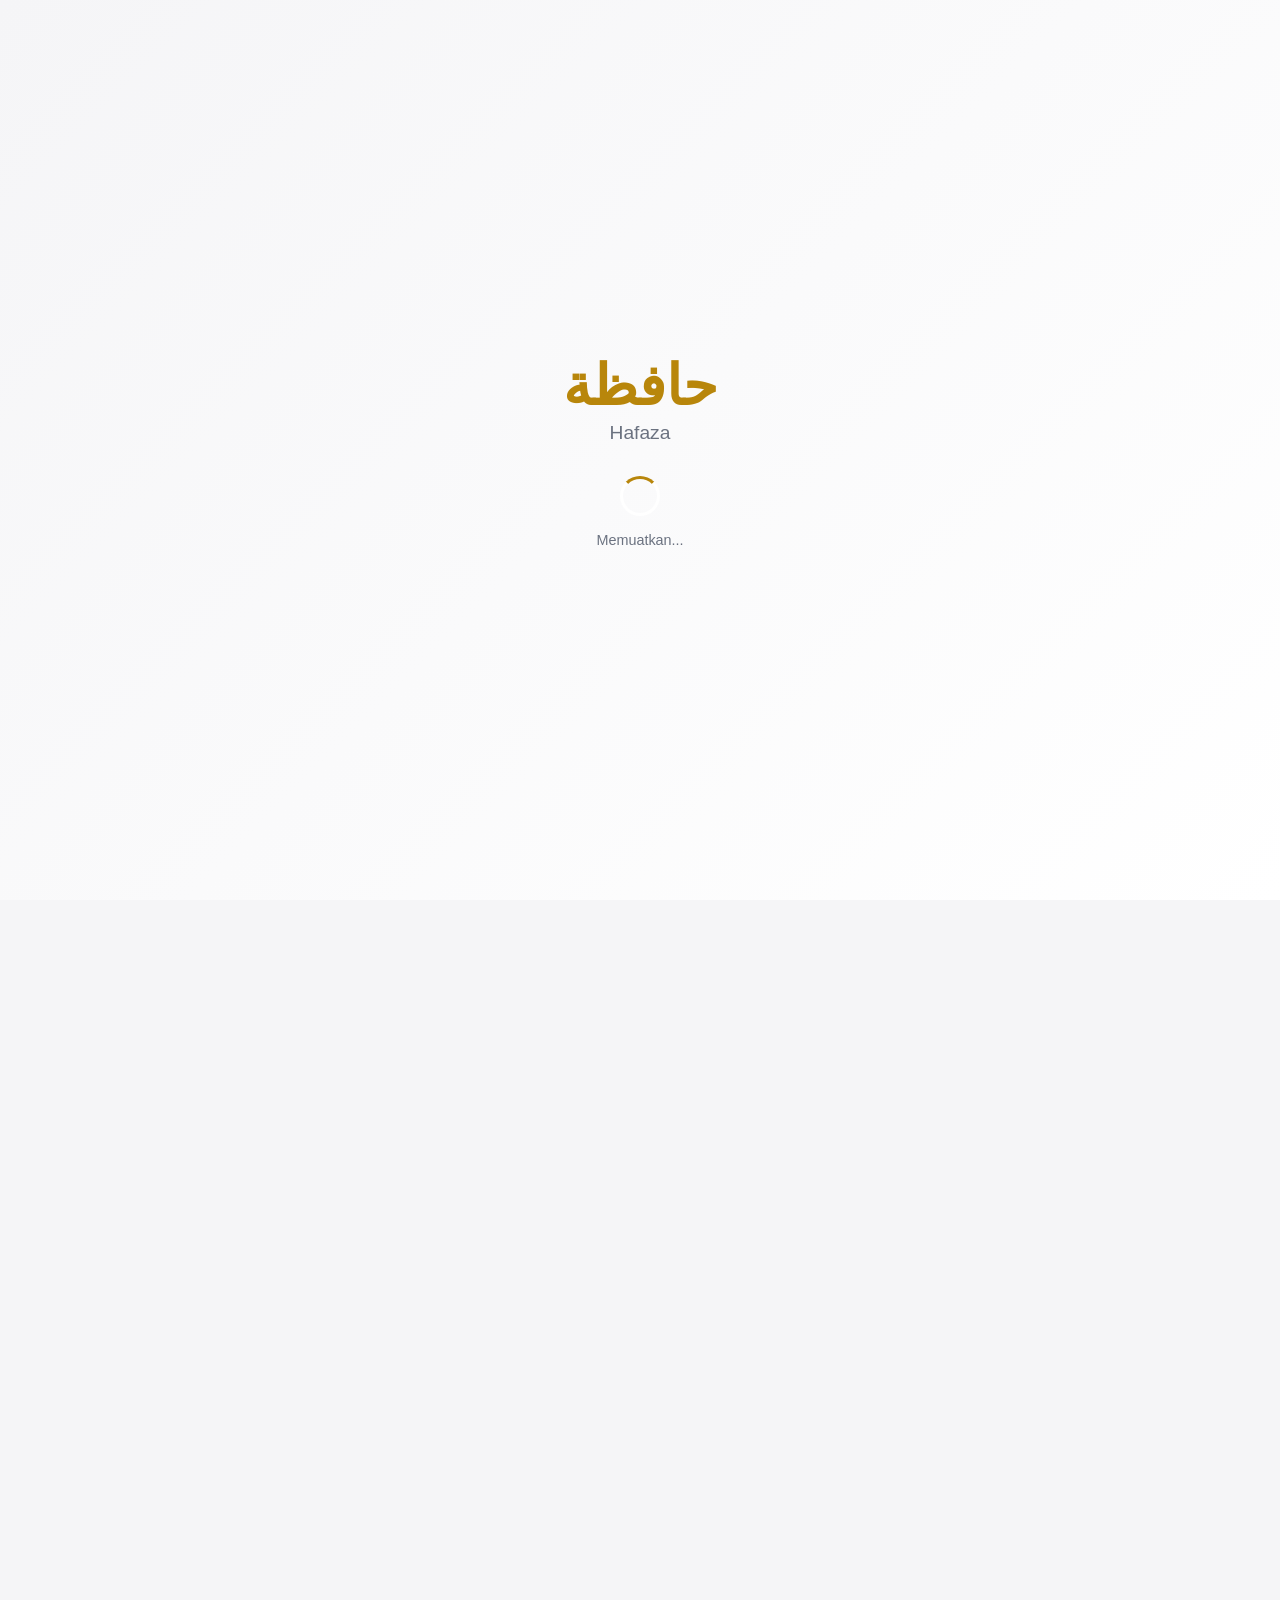
<file: index.html>
<!DOCTYPE html>
<html lang="ms" dir="ltr">
<head>
  <meta charset="UTF-8">
  <meta name="viewport" content="width=device-width, initial-scale=1.0, maximum-scale=1.0, user-scalable=no">
  <meta name="theme-color" content="#16213e">
  <meta name="apple-mobile-web-app-capable" content="yes">
  <meta name="apple-mobile-web-app-status-bar-style" content="black-translucent">
  <title>Hafaza - Pembantu Hafazan Al-Quran</title>
  <link rel="manifest" href="manifest.json">
  <link rel="icon" type="image/png" href="icons/icon-192.png">
  <link rel="apple-touch-icon" href="icons/icon-192.png">
  <link rel="stylesheet" href="css/app.css">
</head>
<body>
  <div id="app">
    <!-- Loading Screen -->
    <div id="loading-screen" class="screen active">
      <div class="loading-content">
        <h1 class="app-title">حافظة</h1>
        <p class="app-subtitle">Hafaza</p>
        <div class="loading-spinner"></div>
        <p class="loading-text">Memuatkan...</p>
      </div>
    </div>

    <!-- Home Screen -->
    <div id="home-screen" class="screen">
      <header class="app-header">
        <h1>حافظة</h1>
        <div class="header-actions">
          <button id="settings-btn" class="icon-btn" aria-label="Settings">
            <svg width="22" height="22" viewBox="0 0 24 24" fill="none" stroke="currentColor" stroke-width="2"><path d="M12.22 2h-.44a2 2 0 0 0-2 2v.18a2 2 0 0 1-1 1.73l-.43.25a2 2 0 0 1-2 0l-.15-.08a2 2 0 0 0-2.73.73l-.22.38a2 2 0 0 0 .73 2.73l.15.1a2 2 0 0 1 1 1.72v.51a2 2 0 0 1-1 1.74l-.15.09a2 2 0 0 0-.73 2.73l.22.38a2 2 0 0 0 2.73.73l.15-.08a2 2 0 0 1 2 0l.43.25a2 2 0 0 1 1 1.73V20a2 2 0 0 0 2 2h.44a2 2 0 0 0 2-2v-.18a2 2 0 0 1 1-1.73l.43-.25a2 2 0 0 1 2 0l.15.08a2 2 0 0 0 2.73-.73l.22-.39a2 2 0 0 0-.73-2.73l-.15-.08a2 2 0 0 1-1-1.74v-.5a2 2 0 0 1 1-1.74l.15-.09a2 2 0 0 0 .73-2.73l-.22-.38a2 2 0 0 0-2.73-.73l-.15.08a2 2 0 0 1-2 0l-.43-.25a2 2 0 0 1-1-1.73V4a2 2 0 0 0-2-2z"/><circle cx="12" cy="12" r="3"/></svg>
          </button>
        </div>
      </header>

      <!-- Search Bar -->
      <div class="search-container">
        <div class="search-input-wrap">
          <svg class="search-icon" width="18" height="18" viewBox="0 0 24 24" fill="none" stroke="currentColor" stroke-width="2"><circle cx="11" cy="11" r="8"/><path d="m21 21-4.3-4.3"/></svg>
          <input type="text" id="search-input" class="search-input" placeholder="Cari surah atau ayat..." autocomplete="off">
          <button id="search-clear" class="search-clear hidden">
            <svg width="16" height="16" viewBox="0 0 24 24" fill="none" stroke="currentColor" stroke-width="2"><path d="M18 6 6 18"/><path d="m6 6 12 12"/></svg>
          </button>
        </div>
        <div id="search-results" class="search-results hidden"></div>
      </div>

      <div class="home-content">
        <div class="stats-card">
          <div class="stat">
            <span class="stat-value" id="stat-memorized">0</span>
            <span class="stat-label" data-i18n="stats.memorized">Ayat Dihafal</span>
          </div>
          <div class="stat">
            <span class="stat-value" id="stat-progress">0%</span>
            <span class="stat-label" data-i18n="stats.progress">Kemajuan</span>
          </div>
          <div class="stat">
            <span class="stat-value" id="stat-streak">0</span>
            <span class="stat-label" data-i18n="stats.streak">Hari Berturut</span>
          </div>
        </div>

        <div class="section">
          <h2 data-i18n="home.reviewToday">Ulangkaji Hari Ini</h2>
          <div id="review-due" class="review-card">
            <p class="review-count" data-i18n="home.noReviews">Tiada ulangkaji diperlukan</p>
            <button id="start-review-btn" class="btn btn-primary" style="display:none" data-i18n="home.startReview">Mula Ulangkaji</button>
          </div>
        </div>

        <div class="section">
          <h2 data-i18n="home.surahs">Surah-surah</h2>
          <div id="surah-list" class="surah-list"></div>
        </div>
      </div>

      <nav class="bottom-nav">
        <button class="nav-btn active" data-screen="home">
          <svg width="20" height="20" viewBox="0 0 24 24" fill="none" stroke="currentColor" stroke-width="2"><path d="m3 9 9-7 9 7v11a2 2 0 0 1-2 2H5a2 2 0 0 1-2-2z"/></svg>
          <span data-i18n="nav.home">Utama</span>
        </button>
        <button class="nav-btn" data-screen="review">
          <svg width="20" height="20" viewBox="0 0 24 24" fill="none" stroke="currentColor" stroke-width="2"><path d="M21.5 2v6h-6M2.5 22v-6h6M2 11.5a10 10 0 0 1 18.8-4.3M22 12.5a10 10 0 0 1-18.8 4.2"/></svg>
          <span data-i18n="nav.review">Ulangkaji</span>
        </button>
        <button class="nav-btn" data-screen="voice">
          <svg width="20" height="20" viewBox="0 0 24 24" fill="none" stroke="currentColor" stroke-width="2"><path d="M12 2a3 3 0 0 0-3 3v7a3 3 0 0 0 6 0V5a3 3 0 0 0-3-3Z"/><path d="M19 10v2a7 7 0 0 1-14 0v-2"/><line x1="12" x2="12" y1="19" y2="22"/></svg>
          <span data-i18n="nav.voice">Tasmi'</span>
        </button>
      </nav>
    </div>

    <!-- Surah View Screen -->
    <div id="surah-screen" class="screen">
      <header class="app-header">
        <button id="surah-back-btn" class="icon-btn">
          <svg width="22" height="22" viewBox="0 0 24 24" fill="none" stroke="currentColor" stroke-width="2"><path d="m15 18-6-6 6-6"/></svg>
        </button>
        <h1 id="surah-title"></h1>
        <span id="surah-info"></span>
      </header>

      <div class="surah-view-controls">
        <label class="toggle-label">
          <input type="checkbox" id="toggle-translation" checked>
          <span data-i18n="surah.showTranslation">Tunjuk Terjemahan</span>
        </label>
      </div>

      <div id="ayah-list" class="ayah-list"></div>

      <nav class="bottom-nav">
        <button class="nav-btn" data-screen="home">
          <svg width="20" height="20" viewBox="0 0 24 24" fill="none" stroke="currentColor" stroke-width="2"><path d="m3 9 9-7 9 7v11a2 2 0 0 1-2 2H5a2 2 0 0 1-2-2z"/></svg>
          <span data-i18n="nav.home">Utama</span>
        </button>
        <button class="nav-btn" data-screen="review">
          <svg width="20" height="20" viewBox="0 0 24 24" fill="none" stroke="currentColor" stroke-width="2"><path d="M21.5 2v6h-6M2.5 22v-6h6M2 11.5a10 10 0 0 1 18.8-4.3M22 12.5a10 10 0 0 1-18.8 4.2"/></svg>
          <span data-i18n="nav.review">Ulangkaji</span>
        </button>
        <button class="nav-btn" data-screen="voice">
          <svg width="20" height="20" viewBox="0 0 24 24" fill="none" stroke="currentColor" stroke-width="2"><path d="M12 2a3 3 0 0 0-3 3v7a3 3 0 0 0 6 0V5a3 3 0 0 0-3-3Z"/><path d="M19 10v2a7 7 0 0 1-14 0v-2"/><line x1="12" x2="12" y1="19" y2="22"/></svg>
          <span data-i18n="nav.voice">Tasmi'</span>
        </button>
      </nav>
    </div>

    <!-- Review Screen -->
    <div id="review-screen" class="screen">
      <header class="app-header">
        <button id="review-back-btn" class="icon-btn">
          <svg width="22" height="22" viewBox="0 0 24 24" fill="none" stroke="currentColor" stroke-width="2"><path d="m15 18-6-6 6-6"/></svg>
        </button>
        <h1 data-i18n="review.title">Ulangkaji</h1>
      </header>

      <div id="review-content" class="review-content">
        <div class="review-card-container">
          <div id="review-ayah-card" class="flashcard">
            <p id="review-surah-name" class="review-surah-name"></p>
            <p id="review-ayah-text" class="review-ayah-text"></p>
            <p id="review-ayah-number" class="review-ayah-number"></p>
          </div>
          <div class="review-actions">
            <button id="review-forgot" class="btn btn-danger" data-i18n="review.forgot">Lupa</button>
            <button id="review-hard" class="btn btn-warning" data-i18n="review.hard">Sukar</button>
            <button id="review-good" class="btn btn-success" data-i18n="review.good">Baik</button>
            <button id="review-easy" class="btn btn-primary" data-i18n="review.easy">Mudah</button>
          </div>
        </div>
        <div id="review-empty" class="empty-state" style="display:none">
          <p>&#127881;</p>
          <p data-i18n="review.noReviews">Tiada ulangkaji diperlukan hari ini</p>
        </div>
      </div>

      <nav class="bottom-nav">
        <button class="nav-btn" data-screen="home">
          <svg width="20" height="20" viewBox="0 0 24 24" fill="none" stroke="currentColor" stroke-width="2"><path d="m3 9 9-7 9 7v11a2 2 0 0 1-2 2H5a2 2 0 0 1-2-2z"/></svg>
          <span data-i18n="nav.home">Utama</span>
        </button>
        <button class="nav-btn active" data-screen="review">
          <svg width="20" height="20" viewBox="0 0 24 24" fill="none" stroke="currentColor" stroke-width="2"><path d="M21.5 2v6h-6M2.5 22v-6h6M2 11.5a10 10 0 0 1 18.8-4.3M22 12.5a10 10 0 0 1-18.8 4.2"/></svg>
          <span data-i18n="nav.review">Ulangkaji</span>
        </button>
        <button class="nav-btn" data-screen="voice">
          <svg width="20" height="20" viewBox="0 0 24 24" fill="none" stroke="currentColor" stroke-width="2"><path d="M12 2a3 3 0 0 0-3 3v7a3 3 0 0 0 6 0V5a3 3 0 0 0-3-3Z"/><path d="M19 10v2a7 7 0 0 1-14 0v-2"/><line x1="12" x2="12" y1="19" y2="22"/></svg>
          <span data-i18n="nav.voice">Tasmi'</span>
        </button>
      </nav>
    </div>

    <!-- Voice Verification Screen -->
    <div id="voice-screen" class="screen">
      <header class="app-header">
        <button id="voice-back-btn" class="icon-btn">
          <svg width="22" height="22" viewBox="0 0 24 24" fill="none" stroke="currentColor" stroke-width="2"><path d="m15 18-6-6 6-6"/></svg>
        </button>
        <h1 data-i18n="voice.title">Tasmi'</h1>
      </header>

      <div class="voice-content">
        <div class="voice-selector">
          <select id="voice-surah-select" class="select-input">
            <option value="" data-i18n="voice.selectSurah">Pilih Surah</option>
          </select>
          <div class="ayah-range">
            <input type="number" id="voice-ayah-from" class="num-input" placeholder="Dari" min="1">
            <span>—</span>
            <input type="number" id="voice-ayah-to" class="num-input" placeholder="Hingga" min="1">
          </div>
        </div>

        <div id="voice-ayah-display" class="voice-ayah-display">
          <p id="voice-current-ayah" class="voice-current-ayah-text"></p>
          <p id="voice-ayah-ref" class="voice-ayah-ref"></p>
        </div>

        <div id="voice-result" class="voice-result hidden">
          <div id="voice-result-text" class="voice-result-text"></div>
          <div id="voice-comparison" class="voice-comparison"></div>
        </div>

        <div class="voice-controls">
          <button id="voice-record-btn" class="record-btn" disabled>
            <span class="record-icon">
              <svg width="28" height="28" viewBox="0 0 24 24" fill="none" stroke="currentColor" stroke-width="2"><path d="M12 2a3 3 0 0 0-3 3v7a3 3 0 0 0 6 0V5a3 3 0 0 0-3-3Z"/><path d="M19 10v2a7 7 0 0 1-14 0v-2"/><line x1="12" x2="12" y1="19" y2="22"/></svg>
            </span>
          </button>
          <div id="voice-status" class="voice-status">
            <span id="voice-status-text" data-i18n="voice.selectToStart">Pilih surah dan ayat untuk mula</span>
          </div>
          <div id="voice-model-status" class="model-status">
            <span id="model-status-text" data-i18n="voice.modelNotLoaded">Model suara: Belum dimuat</span>
            <button id="load-model-btn" class="btn btn-small" data-i18n="voice.loadModel">Muat Model</button>
          </div>
        </div>
      </div>

      <nav class="bottom-nav">
        <button class="nav-btn" data-screen="home">
          <svg width="20" height="20" viewBox="0 0 24 24" fill="none" stroke="currentColor" stroke-width="2"><path d="m3 9 9-7 9 7v11a2 2 0 0 1-2 2H5a2 2 0 0 1-2-2z"/></svg>
          <span data-i18n="nav.home">Utama</span>
        </button>
        <button class="nav-btn" data-screen="review">
          <svg width="20" height="20" viewBox="0 0 24 24" fill="none" stroke="currentColor" stroke-width="2"><path d="M21.5 2v6h-6M2.5 22v-6h6M2 11.5a10 10 0 0 1 18.8-4.3M22 12.5a10 10 0 0 1-18.8 4.2"/></svg>
          <span data-i18n="nav.review">Ulangkaji</span>
        </button>
        <button class="nav-btn active" data-screen="voice">
          <svg width="20" height="20" viewBox="0 0 24 24" fill="none" stroke="currentColor" stroke-width="2"><path d="M12 2a3 3 0 0 0-3 3v7a3 3 0 0 0 6 0V5a3 3 0 0 0-3-3Z"/><path d="M19 10v2a7 7 0 0 1-14 0v-2"/><line x1="12" x2="12" y1="19" y2="22"/></svg>
          <span data-i18n="nav.voice">Tasmi'</span>
        </button>
      </nav>
    </div>

    <!-- Settings Screen -->
    <div id="settings-screen" class="screen">
      <header class="app-header">
        <button id="settings-back-btn" class="icon-btn">
          <svg width="22" height="22" viewBox="0 0 24 24" fill="none" stroke="currentColor" stroke-width="2"><path d="m15 18-6-6 6-6"/></svg>
        </button>
        <h1 data-i18n="settings.title">Tetapan</h1>
      </header>

      <div class="settings-content">
        <div class="settings-group">
          <h3 data-i18n="settings.language">Bahasa</h3>
          <p class="settings-desc" data-i18n="settings.languageDesc">Pilih bahasa antara muka</p>
          <div class="settings-options">
            <label class="radio-option">
              <input type="radio" name="language" value="ms">
              <span>Bahasa Melayu</span>
            </label>
            <label class="radio-option">
              <input type="radio" name="language" value="en">
              <span>English</span>
            </label>
          </div>
        </div>

        <div class="settings-group">
          <h3 data-i18n="settings.theme">Tema</h3>
          <p class="settings-desc" data-i18n="settings.themeDesc">Pilih tema paparan</p>
          <div class="settings-options theme-options">
            <label class="radio-option">
              <input type="radio" name="theme" value="auto">
              <span data-i18n="settings.themeAuto">Automatik (Ikut Peranti)</span>
            </label>
            <label class="radio-option">
              <input type="radio" name="theme" value="dark">
              <span data-i18n="settings.themeDark">Gelap</span>
            </label>
            <label class="radio-option">
              <input type="radio" name="theme" value="light">
              <span data-i18n="settings.themeLight">Cerah</span>
            </label>
            <label class="radio-option">
              <input type="radio" name="theme" value="emerald">
              <span data-i18n="settings.themeEmerald">Zamrud Hijau</span>
            </label>
            <label class="radio-option">
              <input type="radio" name="theme" value="brown-gold">
              <span data-i18n="settings.themeBrownGold">Coklat Emas</span>
            </label>
          </div>
        </div>

        <div class="settings-group">
          <h3 data-i18n="settings.translation">Terjemahan</h3>
          <p class="settings-desc" data-i18n="settings.translationDesc">Tunjuk terjemahan semasa melihat ayat</p>
          <label class="toggle-option">
            <input type="checkbox" id="settings-show-translation" checked>
            <span class="toggle-switch"></span>
            <span data-i18n="settings.showTranslation">Tunjuk terjemahan</span>
          </label>
        </div>

        <div class="settings-group">
          <h3 data-i18n="settings.about">Mengenai</h3>
          <p class="settings-about">Hafaza v2.0 - Pembantu Hafazan Al-Quran</p>
        </div>
      </div>
    </div>
  </div>

  <!-- Scripts -->
  <script src="js/db.js"></script>
  <script src="js/quran.js"></script>
  <script src="js/memorization.js"></script>
  <script src="js/voice.js"></script>
  <script src="js/i18n.js"></script>
  <script src="js/theme.js"></script>
  <script src="js/search.js"></script>
  <script src="js/app.js"></script>
</body>
</html>
</file>
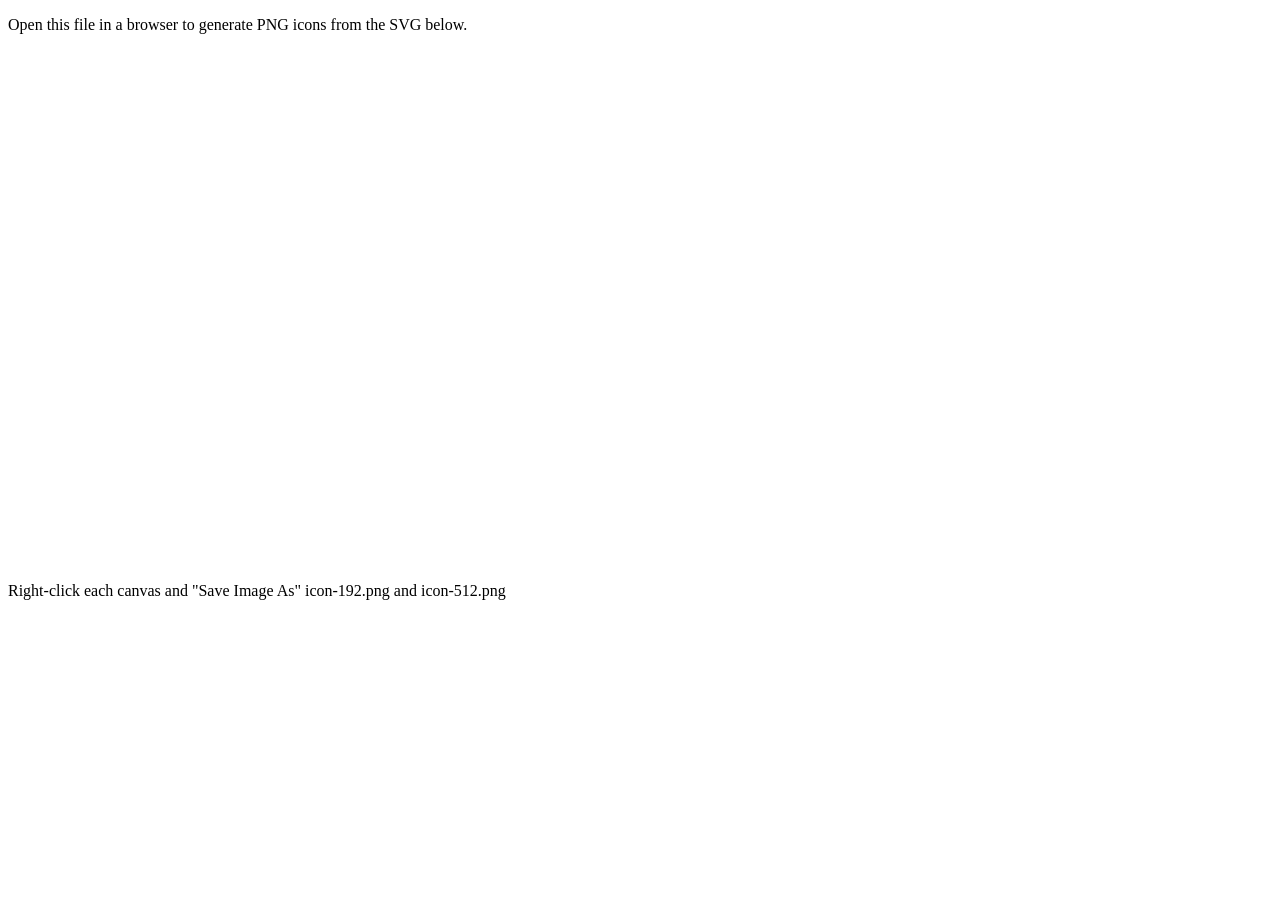
<file: icons/generate-icons.html>
<!DOCTYPE html>
<html>
<head><title>Generate Hafaza Icons</title></head>
<body>
<p>Open this file in a browser to generate PNG icons from the SVG below.</p>
<canvas id="c192" width="192" height="192"></canvas>
<canvas id="c512" width="512" height="512"></canvas>
<script>
function drawIcon(canvas) {
  const ctx = canvas.getContext('2d');
  const size = canvas.width;
  const center = size / 2;

  // Background gradient
  const grad = ctx.createLinearGradient(0, 0, size, size);
  grad.addColorStop(0, '#1a1a2e');
  grad.addColorStop(1, '#16213e');
  ctx.fillStyle = grad;
  ctx.fillRect(0, 0, size, size);

  // Gold circle border
  ctx.strokeStyle = '#d4af37';
  ctx.lineWidth = size * 0.03;
  ctx.beginPath();
  ctx.arc(center, center, size * 0.38, 0, Math.PI * 2);
  ctx.stroke();

  // Arabic text "حافظة"
  ctx.fillStyle = '#d4af37';
  ctx.font = `bold ${size * 0.22}px "Amiri", serif`;
  ctx.textAlign = 'center';
  ctx.textBaseline = 'middle';
  ctx.fillText('حافظة', center, center);
}

drawIcon(document.getElementById('c192'));
drawIcon(document.getElementById('c512'));

// Instructions
document.body.innerHTML += '<p>Right-click each canvas and "Save Image As" icon-192.png and icon-512.png</p>';
</script>
</body>
</html>
</file>
<file: css/app.css>
/* Hafaza PWA - Main Stylesheet v2 */

:root {
  --bg-primary: #1a1a2e;
  --bg-secondary: #16213e;
  --bg-card: #0f3460;
  --text-primary: #eaeaea;
  --text-secondary: #a8a8b3;
  --accent: #e94560;
  --accent-light: #ff6b6b;
  --success: #2ed573;
  --warning: #ffa502;
  --danger: #ff4757;
  --gold: #d4af37;
  --border-subtle: rgba(255,255,255,0.05);
  --card-border: rgba(212, 175, 55, 0.2);
  --hover-bg: rgba(255,255,255,0.1);
  --scrollbar-thumb: rgba(255,255,255,0.2);
  --font-arabic: 'Amiri', 'Traditional Arabic', 'Noto Naskh Arabic', serif;
  --font-ui: -apple-system, BlinkMacSystemFont, 'Segoe UI', Roboto, sans-serif;
  --radius: 12px;
  --radius-sm: 8px;
  --nav-height: 64px;
  --transition: 0.2s ease;
}

* {
  margin: 0;
  padding: 0;
  box-sizing: border-box;
}

html, body {
  height: 100%;
  overflow: hidden;
}

body {
  font-family: var(--font-ui);
  background: var(--bg-primary);
  color: var(--text-primary);
  -webkit-font-smoothing: antialiased;
  transition: background-color 0.3s ease, color 0.3s ease;
}

/* ===== SCREENS ===== */
.screen {
  display: none;
  flex-direction: column;
  height: 100vh;
  height: 100dvh;
  overflow: hidden;
}

.screen.active {
  display: flex;
}

/* ===== LOADING SCREEN ===== */
#loading-screen {
  justify-content: center;
  align-items: center;
  background: linear-gradient(135deg, var(--bg-primary), var(--bg-secondary));
}

.loading-content {
  text-align: center;
}

.app-title {
  font-family: var(--font-arabic);
  font-size: 3.5rem;
  color: var(--gold);
  margin-bottom: 0.25rem;
}

.app-subtitle {
  font-size: 1.2rem;
  color: var(--text-secondary);
  margin-bottom: 2rem;
}

.loading-spinner {
  width: 40px;
  height: 40px;
  border: 3px solid var(--bg-card);
  border-top-color: var(--gold);
  border-radius: 50%;
  margin: 0 auto 1rem;
  animation: spin 0.8s linear infinite;
}

@keyframes spin {
  to { transform: rotate(360deg); }
}

.loading-text {
  color: var(--text-secondary);
  font-size: 0.9rem;
}

/* ===== HEADER ===== */
.app-header {
  display: flex;
  align-items: center;
  justify-content: space-between;
  padding: 0.75rem 1rem;
  background: var(--bg-secondary);
  border-bottom: 1px solid var(--border-subtle);
  flex-shrink: 0;
  min-height: 56px;
}

.app-header h1 {
  font-family: var(--font-arabic);
  font-size: 1.3rem;
  color: var(--gold);
  font-weight: 600;
}

.header-actions {
  display: flex;
  align-items: center;
  gap: 0.5rem;
}

.icon-btn {
  background: none;
  border: none;
  color: var(--text-primary);
  cursor: pointer;
  padding: 0.5rem;
  border-radius: var(--radius-sm);
  transition: background var(--transition);
  display: flex;
  align-items: center;
  justify-content: center;
}

.icon-btn:hover {
  background: var(--hover-bg);
}

.icon-btn svg {
  display: block;
}

/* ===== SEARCH BAR ===== */
.search-container {
  position: relative;
  padding: 0.75rem 1rem;
  background: var(--bg-secondary);
  flex-shrink: 0;
}

.search-input-wrap {
  position: relative;
  display: flex;
  align-items: center;
}

.search-icon {
  position: absolute;
  left: 0.75rem;
  color: var(--text-secondary);
  pointer-events: none;
}

.search-input {
  width: 100%;
  padding: 0.7rem 2.5rem 0.7rem 2.5rem;
  background: var(--bg-card);
  border: 1px solid var(--border-subtle);
  border-radius: var(--radius);
  color: var(--text-primary);
  font-size: 0.9rem;
  font-family: var(--font-ui);
  outline: none;
  transition: border-color var(--transition);
}

.search-input:focus {
  border-color: var(--gold);
}

.search-input::placeholder {
  color: var(--text-secondary);
}

.search-clear {
  position: absolute;
  right: 0.5rem;
  background: none;
  border: none;
  color: var(--text-secondary);
  cursor: pointer;
  padding: 0.25rem;
  border-radius: 50%;
  display: flex;
  align-items: center;
  justify-content: center;
}

.search-clear:hover {
  color: var(--text-primary);
  background: var(--hover-bg);
}

.search-clear.hidden {
  display: none;
}

/* Search Results Dropdown */
.search-results {
  position: absolute;
  top: 100%;
  left: 1rem;
  right: 1rem;
  max-height: 60vh;
  overflow-y: auto;
  background: var(--bg-card);
  border: 1px solid var(--card-border);
  border-radius: var(--radius);
  box-shadow: 0 8px 32px rgba(0,0,0,0.3);
  z-index: 100;
}

.search-results.hidden {
  display: none;
}

.search-count {
  padding: 0.5rem 0.75rem;
  font-size: 0.75rem;
  color: var(--text-secondary);
  border-bottom: 1px solid var(--border-subtle);
}

.search-empty {
  padding: 1.5rem;
  text-align: center;
  color: var(--text-secondary);
  font-size: 0.85rem;
}

.search-result-item {
  display: flex;
  align-items: center;
  padding: 0.65rem 0.75rem;
  cursor: pointer;
  transition: background var(--transition);
  border-bottom: 1px solid var(--border-subtle);
  gap: 0.75rem;
}

.search-result-item:last-child {
  border-bottom: none;
}

.search-result-item:hover {
  background: var(--hover-bg);
}

.search-result-badge {
  width: 36px;
  height: 36px;
  display: flex;
  align-items: center;
  justify-content: center;
  background: rgba(212, 175, 55, 0.15);
  color: var(--gold);
  border-radius: var(--radius-sm);
  font-size: 0.8rem;
  font-weight: 600;
  flex-shrink: 0;
}

.search-result-badge-small {
  min-width: 40px;
  padding: 0.2rem 0.4rem;
  text-align: center;
  background: rgba(212, 175, 55, 0.1);
  color: var(--gold);
  border-radius: 4px;
  font-size: 0.7rem;
  font-weight: 600;
  flex-shrink: 0;
}

.search-result-info {
  flex: 1;
  min-width: 0;
}

.search-result-title {
  font-size: 0.85rem;
  color: var(--text-primary);
  white-space: nowrap;
  overflow: hidden;
  text-overflow: ellipsis;
}

.search-result-title.arabic-text {
  font-family: var(--font-arabic);
  font-size: 0.95rem;
  direction: rtl;
  text-align: right;
}

.search-result-subtitle {
  font-size: 0.72rem;
  color: var(--text-secondary);
  margin-top: 0.15rem;
}

/* ===== HOME CONTENT ===== */
.home-content {
  flex: 1;
  overflow-y: auto;
  padding-bottom: calc(var(--nav-height) + 1rem);
}

/* Stats Card */
.stats-card {
  display: flex;
  justify-content: space-around;
  padding: 1.25rem;
  margin: 0.75rem 1rem;
  background: var(--bg-card);
  border-radius: var(--radius);
  border: 1px solid var(--card-border);
}

.stat {
  text-align: center;
}

.stat-value {
  display: block;
  font-size: 1.5rem;
  font-weight: 700;
  color: var(--gold);
}

.stat-label {
  font-size: 0.72rem;
  color: var(--text-secondary);
  margin-top: 0.25rem;
}

/* Sections */
.section {
  padding: 0 1rem;
  margin-bottom: 1rem;
}

.section h2 {
  font-size: 0.95rem;
  font-weight: 600;
  color: var(--text-secondary);
  margin-bottom: 0.75rem;
}

/* Review Card */
.review-card {
  background: var(--bg-card);
  border-radius: var(--radius);
  padding: 1.25rem;
  text-align: center;
}

.review-count {
  color: var(--text-secondary);
  margin-bottom: 0.75rem;
  font-size: 0.9rem;
}

/* ===== SURAH LIST ===== */
.surah-list {
  display: flex;
  flex-direction: column;
  gap: 0.4rem;
}

.surah-item {
  display: flex;
  align-items: center;
  padding: 0.75rem;
  background: var(--bg-card);
  border-radius: var(--radius);
  cursor: pointer;
  transition: transform 0.1s, border-color var(--transition);
  border: 1px solid transparent;
  gap: 0.75rem;
}

.surah-item:active {
  transform: scale(0.98);
}

.surah-item:hover {
  border-color: var(--card-border);
}

.surah-number {
  width: 36px;
  height: 36px;
  display: flex;
  align-items: center;
  justify-content: center;
  background: rgba(212, 175, 55, 0.12);
  color: var(--gold);
  border-radius: var(--radius-sm);
  font-size: 0.8rem;
  font-weight: 600;
  flex-shrink: 0;
}

.surah-info-block {
  flex: 1;
  min-width: 0;
}

.surah-name {
  font-family: var(--font-arabic);
  font-size: 1rem;
  line-height: 1.4;
  color: var(--text-primary);
}

.surah-name-local {
  font-size: 0.72rem;
  color: var(--text-secondary);
  margin-top: 0.1rem;
}

.surah-meta {
  text-align: right;
  flex-shrink: 0;
}

.surah-ayah-count {
  font-size: 0.72rem;
  color: var(--text-secondary);
  margin-bottom: 0.3rem;
}

.surah-progress {
  width: 48px;
  height: 4px;
  background: rgba(255,255,255,0.08);
  border-radius: 2px;
  overflow: hidden;
}

.surah-progress-bar {
  height: 100%;
  background: var(--success);
  border-radius: 2px;
  transition: width 0.3s;
}

/* ===== SURAH VIEW ===== */
.surah-view-controls {
  padding: 0.5rem 1rem;
  background: var(--bg-secondary);
  border-bottom: 1px solid var(--border-subtle);
  flex-shrink: 0;
}

.toggle-label {
  display: flex;
  align-items: center;
  gap: 0.5rem;
  font-size: 0.8rem;
  color: var(--text-secondary);
  cursor: pointer;
}

.toggle-label input[type="checkbox"] {
  accent-color: var(--gold);
  width: 16px;
  height: 16px;
}

/* Ayah List */
.ayah-list {
  flex: 1;
  overflow-y: auto;
  padding: 1rem;
  padding-bottom: calc(var(--nav-height) + 1rem);
}

.ayah-item {
  padding: 1rem;
  margin-bottom: 0.75rem;
  background: var(--bg-card);
  border-radius: var(--radius);
  border: 1px solid transparent;
  transition: border-color var(--transition), background var(--transition);
}

.ayah-item.memorized {
  border-color: rgba(46, 213, 115, 0.3);
}

.ayah-item.highlighted {
  border-color: var(--gold);
  box-shadow: 0 0 12px rgba(212, 175, 55, 0.2);
}

.ayah-text {
  font-family: var(--font-arabic);
  font-size: 1.4rem;
  line-height: 2.2;
  text-align: right;
  direction: rtl;
  margin-bottom: 0.5rem;
  color: var(--text-primary);
}

.arabic-text {
  font-family: var(--font-arabic);
  direction: rtl;
  text-align: right;
}

.ayah-end-mark {
  color: var(--gold);
  font-size: 0.9em;
}

.ayah-translation {
  font-family: var(--font-arabic);
  font-size: 0.9rem;
  line-height: 1.8;
  color: var(--text-secondary);
  text-align: right;
  direction: rtl;
  padding: 0.5rem 0;
  border-top: 1px solid var(--border-subtle);
  margin-top: 0.5rem;
}

.ayah-meta {
  display: flex;
  justify-content: space-between;
  align-items: center;
  margin-top: 0.5rem;
}

.ayah-number-badge {
  font-size: 0.75rem;
  color: var(--text-secondary);
}

.ayah-actions {
  display: flex;
  gap: 0.5rem;
}

.ayah-btn {
  background: var(--hover-bg);
  border: none;
  color: var(--text-secondary);
  padding: 0.4rem 0.75rem;
  border-radius: 6px;
  font-size: 0.75rem;
  cursor: pointer;
  transition: all var(--transition);
}

.ayah-btn:hover {
  background: rgba(255,255,255,0.15);
}

.ayah-btn.memorized-btn {
  background: rgba(46, 213, 115, 0.15);
  color: var(--success);
}

/* ===== REVIEW SCREEN ===== */
.review-content {
  flex: 1;
  display: flex;
  flex-direction: column;
  justify-content: center;
  padding: 1rem;
  overflow: hidden;
}

.review-card-container {
  text-align: center;
}

.flashcard {
  background: var(--bg-card);
  border-radius: var(--radius);
  padding: 2rem;
  margin-bottom: 1.5rem;
  min-height: 200px;
  display: flex;
  flex-direction: column;
  justify-content: center;
  border: 1px solid var(--card-border);
}

.review-surah-name {
  font-size: 0.85rem;
  color: var(--gold);
  margin-bottom: 1rem;
}

.review-ayah-text {
  font-family: var(--font-arabic);
  font-size: 1.5rem;
  line-height: 2.2;
  color: var(--text-primary);
  direction: rtl;
  text-align: center;
}

.review-ayah-number {
  font-size: 0.8rem;
  color: var(--text-secondary);
  margin-top: 1rem;
}

.review-actions {
  display: flex;
  gap: 0.5rem;
  justify-content: center;
  flex-wrap: wrap;
}

.empty-state {
  text-align: center;
  padding: 2rem;
  color: var(--text-secondary);
}

.empty-state p:first-child {
  font-size: 3rem;
  margin-bottom: 1rem;
}

/* ===== BUTTONS ===== */
.btn {
  padding: 0.7rem 1.25rem;
  border: none;
  border-radius: var(--radius-sm);
  font-size: 0.85rem;
  font-weight: 600;
  cursor: pointer;
  transition: transform 0.1s, opacity var(--transition);
  font-family: var(--font-ui);
}

.btn:active {
  transform: scale(0.96);
}

.btn-primary { background: var(--accent); color: white; }
.btn-success { background: var(--success); color: #1a1a2e; }
.btn-warning { background: var(--warning); color: #1a1a2e; }
.btn-danger { background: var(--danger); color: white; }
.btn-small { padding: 0.35rem 0.7rem; font-size: 0.75rem; }

/* ===== VOICE SCREEN ===== */
.voice-content {
  flex: 1;
  display: flex;
  flex-direction: column;
  padding: 1rem;
  overflow-y: auto;
  padding-bottom: calc(var(--nav-height) + 1rem);
}

.voice-selector {
  margin-bottom: 1rem;
}

.select-input {
  width: 100%;
  padding: 0.7rem;
  background: var(--bg-card);
  border: 1px solid var(--border-subtle);
  border-radius: var(--radius-sm);
  color: var(--text-primary);
  font-family: var(--font-ui);
  font-size: 0.9rem;
  margin-bottom: 0.75rem;
  outline: none;
}

.select-input:focus {
  border-color: var(--gold);
}

.ayah-range {
  display: flex;
  align-items: center;
  gap: 0.5rem;
}

.num-input {
  flex: 1;
  padding: 0.6rem;
  background: var(--bg-card);
  border: 1px solid var(--border-subtle);
  border-radius: var(--radius-sm);
  color: var(--text-primary);
  font-size: 0.9rem;
  text-align: center;
  outline: none;
}

.num-input:focus {
  border-color: var(--gold);
}

.ayah-range span {
  color: var(--text-secondary);
}

.voice-ayah-display {
  background: var(--bg-card);
  border-radius: var(--radius);
  padding: 1.5rem;
  margin-bottom: 1rem;
  text-align: center;
  min-height: 100px;
  display: flex;
  flex-direction: column;
  justify-content: center;
  border: 1px solid var(--card-border);
}

.voice-current-ayah-text {
  font-family: var(--font-arabic);
  font-size: 1.4rem;
  line-height: 2.2;
  color: var(--text-primary);
  direction: rtl;
}

.voice-ayah-ref {
  font-size: 0.8rem;
  color: var(--text-secondary);
  margin-top: 0.75rem;
}

.voice-result {
  background: var(--bg-card);
  border-radius: var(--radius);
  padding: 1rem;
  margin-bottom: 1rem;
}

.voice-result.hidden {
  display: none;
}

.voice-result-text {
  font-family: var(--font-arabic);
  font-size: 1.1rem;
  line-height: 2;
  direction: rtl;
  text-align: right;
  margin-bottom: 0.75rem;
}

.voice-comparison {
  font-size: 0.8rem;
  padding: 0.5rem 0.75rem;
  border-radius: 6px;
}

.voice-comparison.match {
  background: rgba(46, 213, 115, 0.12);
  color: var(--success);
}

.voice-comparison.mismatch {
  background: rgba(255, 71, 87, 0.12);
  color: var(--danger);
}

.voice-controls {
  text-align: center;
  margin-top: auto;
  padding: 1rem 0;
}

.record-btn {
  width: 72px;
  height: 72px;
  border-radius: 50%;
  background: var(--accent);
  border: 4px solid rgba(233, 69, 96, 0.2);
  color: white;
  cursor: pointer;
  transition: all var(--transition);
  display: flex;
  align-items: center;
  justify-content: center;
  margin: 0 auto 0.75rem;
}

.record-btn:disabled {
  opacity: 0.4;
  cursor: not-allowed;
}

.record-btn.recording {
  background: var(--danger);
  border-color: rgba(255, 71, 87, 0.4);
  animation: pulse 1.5s infinite;
}

@keyframes pulse {
  0%, 100% { transform: scale(1); }
  50% { transform: scale(1.05); }
}

.record-icon {
  display: flex;
  align-items: center;
  justify-content: center;
}

.voice-status {
  margin-bottom: 0.75rem;
}

.voice-status-text, #voice-status-text {
  font-size: 0.8rem;
  color: var(--text-secondary);
}

.model-status {
  display: flex;
  align-items: center;
  justify-content: center;
  gap: 0.75rem;
  font-size: 0.75rem;
  color: var(--text-secondary);
}

/* ===== SETTINGS SCREEN ===== */
.settings-content {
  flex: 1;
  overflow-y: auto;
  padding: 1rem;
}

.settings-group {
  background: var(--bg-card);
  border-radius: var(--radius);
  padding: 1.25rem;
  margin-bottom: 1rem;
  border: 1px solid var(--border-subtle);
}

.settings-group h3 {
  font-size: 0.95rem;
  font-weight: 600;
  color: var(--text-primary);
  margin-bottom: 0.25rem;
}

.settings-desc {
  font-size: 0.78rem;
  color: var(--text-secondary);
  margin-bottom: 0.75rem;
}

.settings-options {
  display: flex;
  flex-direction: column;
  gap: 0.5rem;
}

.radio-option {
  display: flex;
  align-items: center;
  gap: 0.6rem;
  padding: 0.6rem 0.75rem;
  border-radius: var(--radius-sm);
  cursor: pointer;
  transition: background var(--transition);
  font-size: 0.85rem;
}

.radio-option:hover {
  background: var(--hover-bg);
}

.radio-option input[type="radio"] {
  accent-color: var(--gold);
  width: 16px;
  height: 16px;
}

.toggle-option {
  display: flex;
  align-items: center;
  gap: 0.75rem;
  padding: 0.6rem 0;
  cursor: pointer;
  font-size: 0.85rem;
}

.toggle-switch {
  width: 40px;
  height: 22px;
  background: rgba(255,255,255,0.15);
  border-radius: 11px;
  position: relative;
  transition: background var(--transition);
  flex-shrink: 0;
}

.toggle-switch::after {
  content: '';
  width: 18px;
  height: 18px;
  background: var(--text-primary);
  border-radius: 50%;
  position: absolute;
  top: 2px;
  left: 2px;
  transition: transform var(--transition);
}

.toggle-option input:checked + .toggle-switch {
  background: var(--gold);
}

.toggle-option input:checked + .toggle-switch::after {
  transform: translateX(18px);
}

.toggle-option input {
  display: none;
}

.settings-about {
  font-size: 0.8rem;
  color: var(--text-secondary);
}

/* ===== BOTTOM NAVIGATION ===== */
.bottom-nav {
  display: flex;
  justify-content: space-around;
  align-items: center;
  height: var(--nav-height);
  background: var(--bg-secondary);
  border-top: 1px solid var(--border-subtle);
  flex-shrink: 0;
}

.nav-btn {
  display: flex;
  flex-direction: column;
  align-items: center;
  gap: 0.2rem;
  background: none;
  border: none;
  color: var(--text-secondary);
  cursor: pointer;
  padding: 0.5rem 1rem;
  border-radius: var(--radius-sm);
  transition: color var(--transition);
}

.nav-btn span {
  font-size: 0.62rem;
  font-family: var(--font-ui);
}

.nav-btn svg {
  display: block;
}

.nav-btn.active {
  color: var(--gold);
}

/* ===== SCROLLBAR ===== */
::-webkit-scrollbar {
  width: 4px;
}

::-webkit-scrollbar-track {
  background: transparent;
}

::-webkit-scrollbar-thumb {
  background: var(--scrollbar-thumb);
  border-radius: 2px;
}

/* ===== UTILITY ===== */
.hidden {
  display: none !important;
}

/* ===== RESPONSIVE ===== */
@media (min-width: 600px) {
  .search-results {
    max-height: 50vh;
  }

  .surah-item {
    padding: 0.875rem 1rem;
  }
}

/* ===== LIGHT THEME ADJUSTMENTS ===== */
body[data-theme="light"] .surah-progress {
  background: rgba(0,0,0,0.06);
}

body[data-theme="light"] .search-results {
  box-shadow: 0 8px 32px rgba(0,0,0,0.12);
}

body[data-theme="light"] .ayah-btn {
  background: rgba(0,0,0,0.05);
}

body[data-theme="light"] .ayah-btn:hover {
  background: rgba(0,0,0,0.08);
}

body[data-theme="light"] .record-btn {
  border-color: rgba(233, 69, 96, 0.15);
}

body[data-theme="light"] .toggle-switch {
  background: rgba(0,0,0,0.15);
}
</file>
